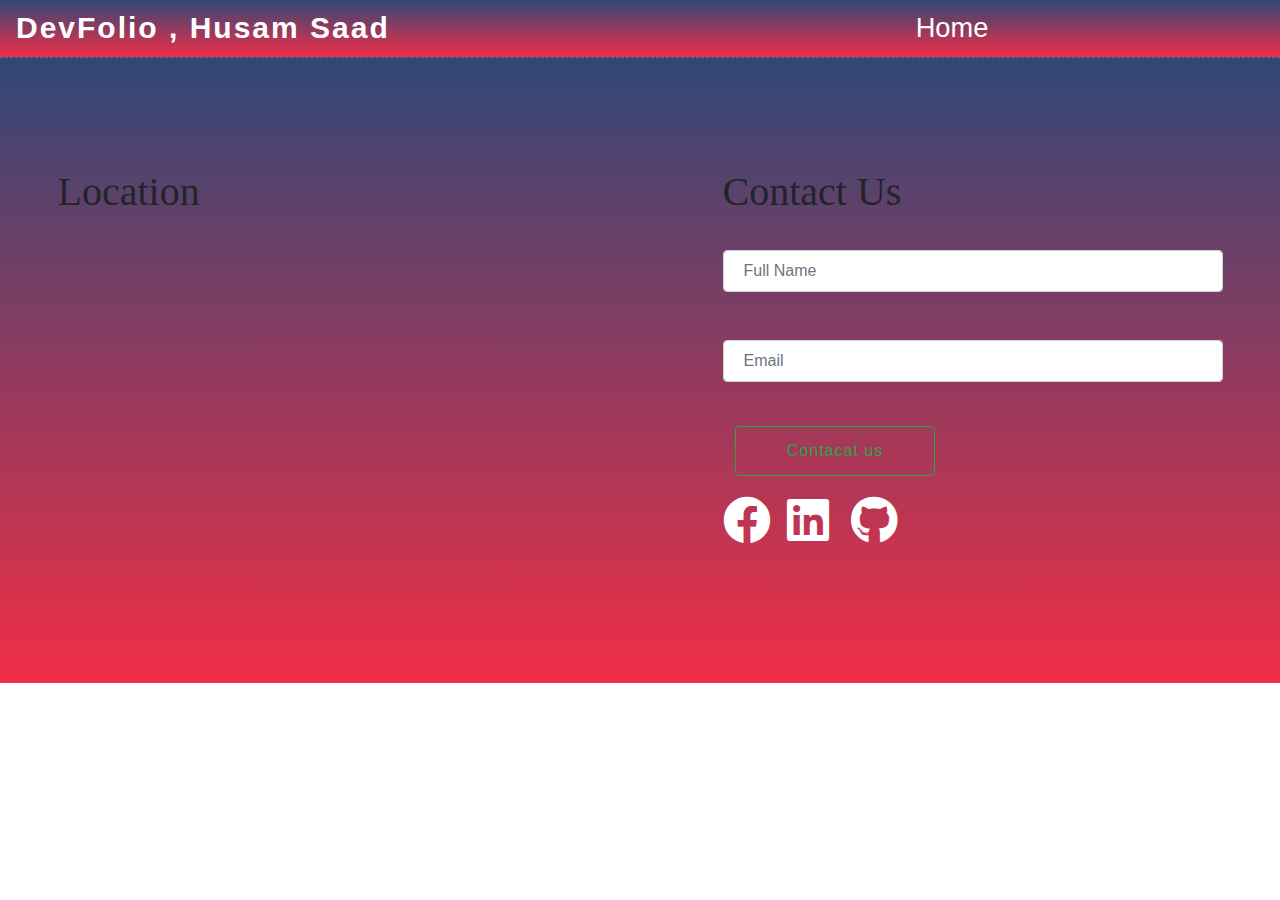
<file: aboutus.html>
<!DOCTYPE html>
<html lang="en">

<head>
    <meta charset="UTF-8">
    <meta name="viewport" content="width=device-width, initial-scale=1.0">
    <link rel="stylesheet" href="style.css">

    <link href="https://stackpath.bootstrapcdn.com/bootstrap/4.5.2/css/bootstrap.min.css" rel="stylesheet">
    <link rel="stylesheet" href="https://cdnjs.cloudflare.com/ajax/libs/font-awesome/6.0.0-beta3/css/all.min.css">

    <title>About us</title>
</head>

<body>

    <!-- Nav Bar Start -->
    <div class="navbar">
        <a href="index.html" class="navbar-brand">DevFolio , Husam Saad</a>
        <div class="navbar-nav">
            <a href="index.html">Home</a>
        </div>
    </div>

    <div class="aboutus">
        <div class="maps">
            <h1>Location </h1>
            <iframe class="mapsstyle"
                src="https://www.google.com/maps/embed?pb=!1m14!1m12!1m3!1d3147.1570510905053!2d35.205007389701485!3d31.908781870549834!2m3!1f0!2f0!3f0!3m2!1i1024!2i768!4f13.1!5e1!3m2!1sen!2sus!4v1727074160358!5m2!1sen!2sus"
                allowfullscreen="" ; loading="lazy" referrerpolicy="no-referrer-when-downgrade">
            </iframe>
        </div>

        <div class="contactus">
            <h1>Contact Us</h1>

            <label for="fullname"></label>
            <input type="text" class="form-control" id="inputText" placeholder="Full Name"><br>

            <label for="fullname"></label>
            <input type="email" class="form-control" id="inputText" placeholder="Email"><br>

            <button class="btn btn-outline-success">Contacat us</button>

            <div class="icons">
                <a href="www.github.com"><i class="fa-brands fa-facebook fa-3x"></a></i>
                <a href="www.github.com"><i class="fa-brands fa-linkedin fa-3x"></a></i>
                <a href="www.github.com"><i class="fa-brands fa-github fa-3x"></a></i>
            </div>
        </div>

    </div>

</body>

<script src="https://code.jquery.com/jquery-3.4.1.min.js"></script>
<script src="https://stackpath.bootstrapcdn.com/bootstrap/4.4.1/js/bootstrap.bundle.min.js"></script>
<script src="lib/wow/wow.min.js"></script>
<script src="lib/waypoints/waypoints.min.js"></script>
<script src="lib/typed/typed.min.js"></script>
<script src="lib/owlcarousel/owl.carousel.min.js"></script>
<script src="lib/lightbox/js/lightbox.min.js"></script>

<script src="script.js"></script>
</body>

</html>
</file>
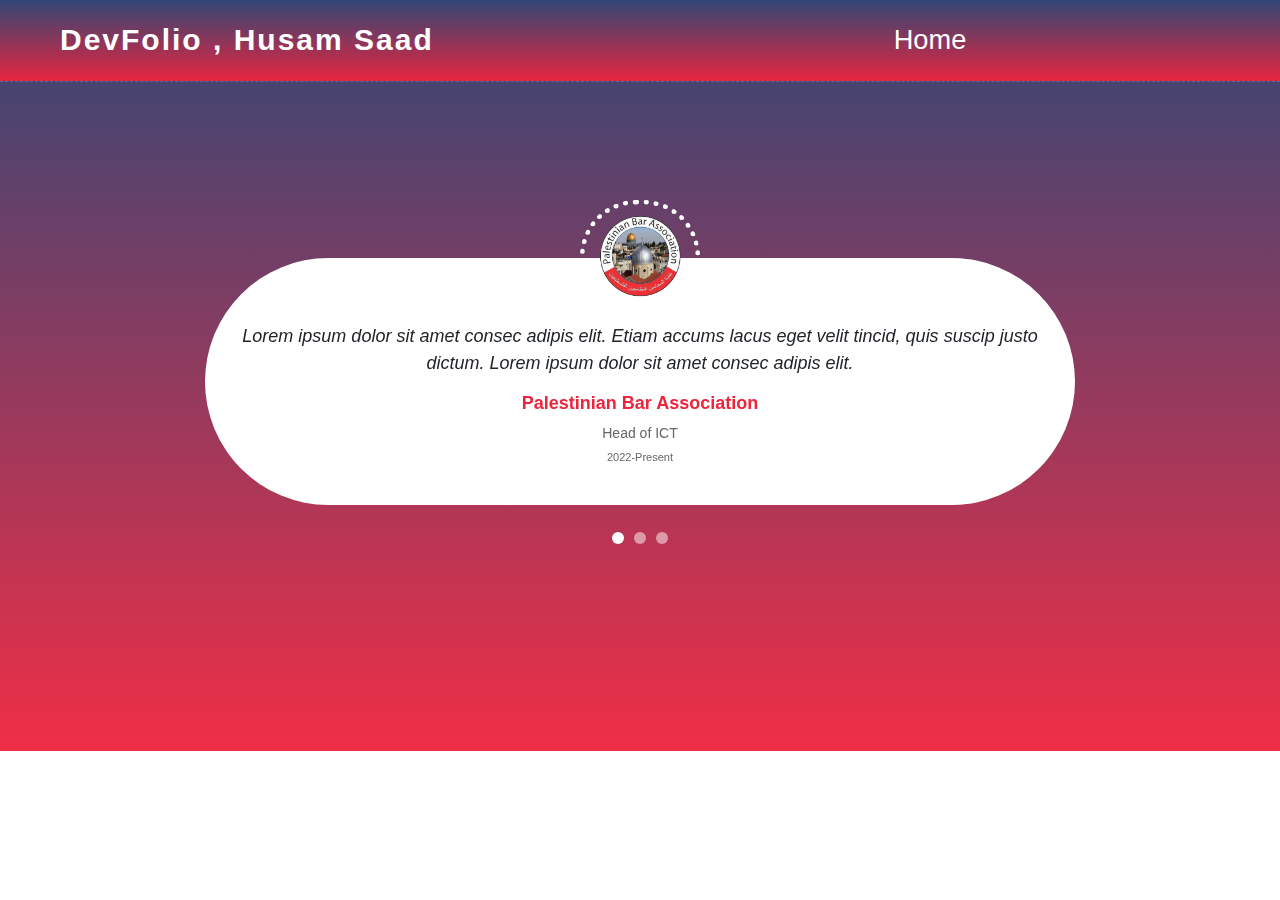
<file: exp.html>
<!DOCTYPE html>
<html lang="en">

<head>
    <meta charset="UTF-8">
    <meta name="viewport" content="width=device-width, initial-scale=1.0">
    <link href="https://stackpath.bootstrapcdn.com/bootstrap/4.4.1/css/bootstrap.min.css" rel="stylesheet">
    <link href="lib/animate/animate.min.css" rel="stylesheet">
    <link href="lib/owlcarousel/assets/owl.carousel.min.css" rel="stylesheet">
    <link rel="stylesheet" href="style.css">
    <title>Experience</title>
</head>
<body>

    <div class="navbar">
        <a href="index.html" class="navbar-brand">DevFolio , Husam Saad</a>
        <div class="navbar-nav">
            <a href="index.html">Home</a>

        </div>
    </div>

    <div class="testimonial wow fadeInUp" data-wow-delay="0.1s" id="review">
        <div class="container">

            <div class="owl-carousel experience-carousel">
                <div class="testimonial-item">
                    <div class="testimonial-img">
                        <img src="img/1.png" alt="Image">
                    </div>
                    <div class="testimonial-text">
                        <p>
                            Lorem ipsum dolor sit amet consec adipis elit. Etiam accums lacus eget velit tincid, quis
                            suscip justo dictum. Lorem ipsum dolor sit amet consec adipis elit.
                        </p>
                        <h3>Palestinian Bar Association</h3>
                        <h4>Head of ICT</h4>
                        <h5>2022-Present</h5>
                    </div>
                </div>
                <div class="testimonial-item">
                    <div class="testimonial-img">
                        <img src="img/2.png" alt="Image">
                    </div>
                    <div class="testimonial-text">
                        <p>
                            Lorem ipsum dolor sit amet consec adipis elit. Etiam accums lacus eget velit tincid, quis
                            suscip justo dictum. Lorem ipsum dolor sit amet consec adipis elit.
                        </p>
                        <h3>Arab Open University</h3>
                        <h4>IT Manager</h4>
                        <h5>2019-2022</h5>
                    </div>
                </div>
                <div class="testimonial-item">
                    <div class="testimonial-img">
                        <img src="img/Screenshot 2024-08-20 103958.png" alt="Image">
                    </div>
                    <div class="testimonial-text">
                        <p>
                            Lorem ipsum dolor sit amet consec adipis elit. Etiam accums lacus eget velit tincid, quis
                            suscip justo dictum. Lorem ipsum dolor sit amet consec adipis elit.
                        </p>
                        <h3>Hadata Technology - Paltel Group</h3>
                        <h4>Senior Systems Engineer</h4>
                        <h5>2014-2019</h5>
                    </div>
                </div>
            </div>
        </div>
    </div>
    <!-- Testimonial End -->

    <!-- JavaScript Libraries -->
    <script src="https://code.jquery.com/jquery-3.4.1.min.js"></script>
    <script src="https://stackpath.bootstrapcdn.com/bootstrap/4.4.1/js/bootstrap.bundle.min.js"></script>
   
    <script src="lib/wow/wow.min.js"></script>
    <script src="lib/waypoints/waypoints.min.js"></script>
    <script src="lib/typed/typed.min.js"></script>
    <script src="lib/owlcarousel/owl.carousel.min.js"></script>
   
    <script src="lib/lightbox/js/lightbox.min.js"></script>

    <script src="script.js"></script>
</body>

</html>
</file>
<file: style.css>
* {
  padding: 0;
  margin: 0;
  box-sizing: border-box;
  font-family: "Montserrat", sans-serif;
}

.btn {
  padding: 12px 25px;
  font-size: 14px;
  font-weight: 600;
  letter-spacing: 1px;
  color: #ffffff;
  background: #ef233c;
  border-radius: 5px;
  transition: ease-out 0.3s;
}

.navbar.nav-sticky {
  position: fixed;
  top: 0;
  width: 100%;
  box-shadow: 10px 2px 5px rgba(0, 0, 0, 0.3);
  background: white;
  padding: 10px 60px;
}

.navbar {
  transition: 0.5s;
  position: absolute;
  width: 100%;
  display: flex;
  justify-content: space-between;
  align-items: center;
  padding: 20px 60px;
  background: transparent;
  border-bottom: 1px dashed rgba(256, 256, 256, 0.2);
  z-index: 9;
  background: linear-gradient(#314776, rgba(239, 35, 60, 0.95));
}

.navbar .navbar-brand {
  margin: 0;
  color: #ffffff;
  font-size: 30px;
  line-height: 0px;
  font-weight: 700;
  letter-spacing: 2px;
  transition: 0.5s;
}

.navbar.nav-sticky .navbar-brand {
  color: #ef233c;
}

.navbar-nav {
  display: flex;
  justify-content: space-between;
  align-items: center;
  width: 50%;
  font-size: 1.7rem;
}

.navbar-nav a {
  color: white;
}

.navbar-nav :hover {
  color: gray;
  font-size: 2rem;
  font-weight: 1000px;
}

.navbar.nav-sticky .navbar-nav a {
  color: yellow;
}

.navbar.nav-sticky .navbar-nav :hover {
  color: aqua;
}

.hero {
  position: relative;
  width: 100%;
  background: linear-gradient(#314776, rgba(239, 35, 60, 0.95));
}

.hero .hero-image {
  position: absolute;
  top: 129px;
  right: 200px;
}

.hero .hero-content {
  position: relative;
  padding: 250px 75px;
}

.hero .hero-text p {
  color: #ffffff;
  font-size: 25px;
  font-weight: 600;
  margin-bottom: 15px;
}

.hero .hero-text h1 {
  color: #ffffff;
  font-size: 60px;
  font-weight: 700;
  letter-spacing: 3px;
  margin-bottom: 15px;
}

.hero .hero-text h2 {
  display: inline-block;
  margin: 0;
  height: 35px;
  color: #ffffff;
  font-size: 35px;
  font-weight: 600;
}

.hero .hero-text .typed-text {
  display: none;
}

.hero .hero-text .typed-cursor {
  font-size: 35px;
  font-weight: 300;
  color: #ffffff;
  border: 2px solid black;
}

.hero-btn {
  margin-top: 50px;
}

.hero .hero-btn .btn {
  color: #ef233c;
  background: #ffffff;
  box-shadow: inset 0 0 0 50px #ffffff;
  margin-left: 20px;
  border: 2px double #ef233c;
}

.hero .hero-btn .btn:hover {
  color: #ffffff;
  background: transparent;
  box-shadow: inset 0 0 0 0 #ffffff;
  border-color: #ffffff;
}

.testimonial {
  position: relative;
  margin: 0 auto;
  padding: 200px 0;
  background: linear-gradient(#314776, rgba(239, 35, 60, 0.95));
}

.aboutus {
  margin: 0 auto;
  padding: 100px 0;
  background: linear-gradient(#314776, rgba(239, 35, 60, 0.95));
}

.testimonial .container {
  max-width: 900px;
}

.testimonial .testimonial-img {
  position: relative;
  margin-bottom: 15px;
  z-index: 1;
}

.testimonial .testimonial-item img {
  margin: 0 auto;
  width: 120px;
  padding: 10px;
  border: 5px dotted #ffffff;
  border-radius: 100px;
}

.testimonial .testimonial-text {
  position: relative;
  margin-top: -70px;
  padding: 65px 35px 30px 35px;
  text-align: center;
  background: #ffffff;
  border-radius: 500px;
}

.testimonial .testimonial-item p {
  font-size: 18px;
  font-style: italic;
}

.testimonial .testimonial-text h3 {
  color: #ef233c;
  font-size: 18px;
  font-weight: 600;
  margin-bottom: 10px;
}

.testimonial .testimonial-text h4 {
  color: #666666;
  font-size: 14px;
  margin-bottom: 0;
}

.testimonial .testimonial-text h5 {
  color: #666666;
  font-size: 11px;
  margin: 10px 0px;
}

.testimonial .owl-dots {
  margin-top: 15px;
  text-align: center;
}

.testimonial .owl-dot {
  display: inline-block;
  margin: 0 5px;
  width: 12px;
  height: 12px;
  border-radius: 50%;
  background: rgba(256, 256, 256, 0.5);
}

.testimonial .owl-dot.active {
  background: #ffffff;
}

.aboutus {
  display: flex;
  justify-content: space-around;
  align-items: flex-start;
}

.maps h1 {
  margin: 10px 0;
  font-family: "Playwrite DE Grund", cursive;
  font-optical-sizing: auto;
  font-weight: 500px;
  font-style: normal;
}

.contactus h1 {
  margin: 10px 0;
  font-family: "Playwrite DE Grund", cursive;
  font-optical-sizing: auto;
  font-weight: 500px;
  font-style: normal;
}

.contactus input {
  width: 500px;
  height: 40px;
  padding: 20px;
}

.contactus .btn {
  height: 50px;
  width: 200px;
  margin: 20px 2.5%;
}

.mapsstyle {
  width: 550px;
  height: 350px;
  border: 10px;
}

.icons i {
  width: 60px;

  color: white;
}
</file>
